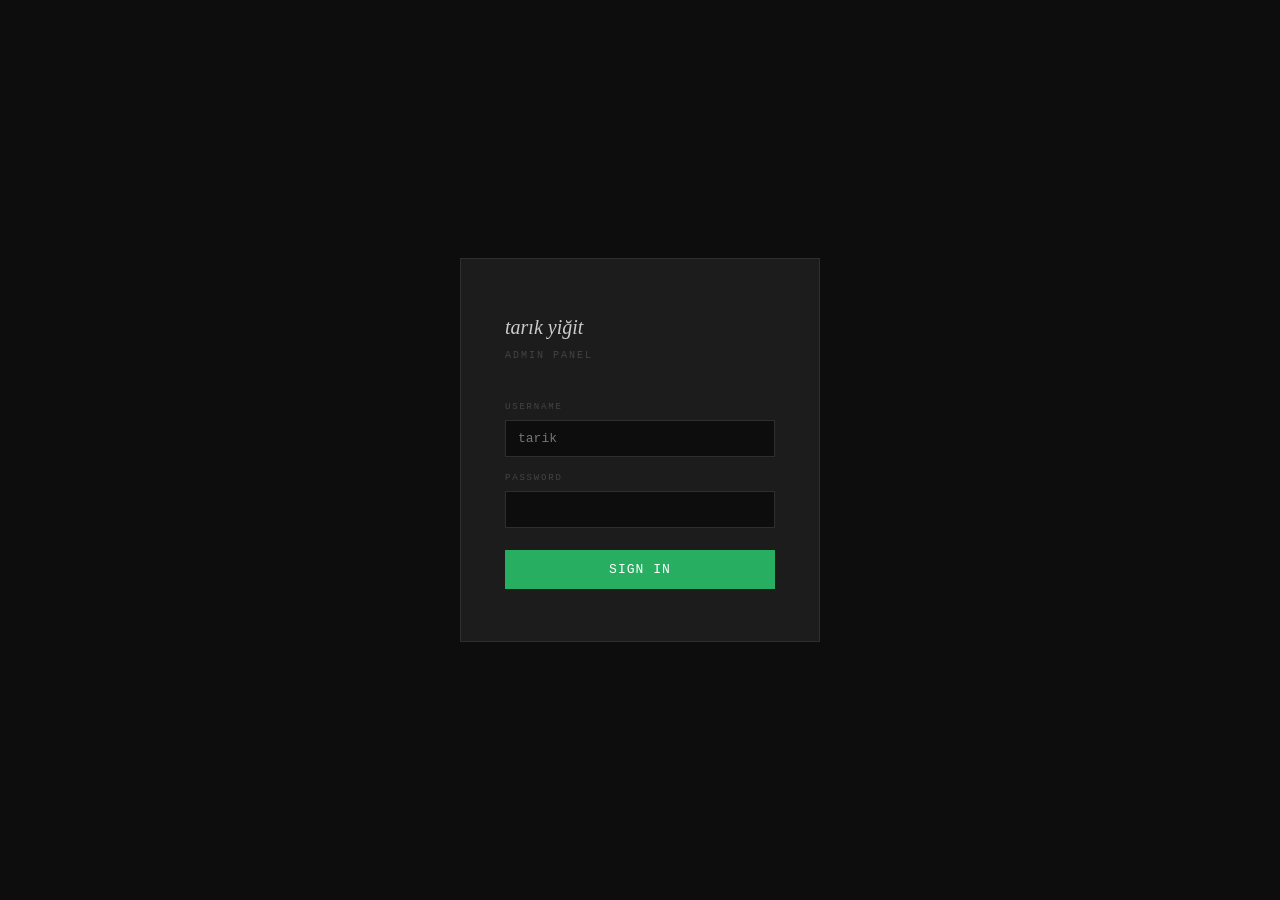
<file: admin.html>
<!DOCTYPE html>
<html lang="en">
<head>
<meta charset="UTF-8"/>
<meta name="viewport" content="width=device-width, initial-scale=1.0"/>
<title>Admin — tarık yiğit</title>
<style>
*,*::before,*::after{margin:0;padding:0;box-sizing:border-box;}
:root{
  --bg:#141414;--surface:#1c1c1c;--raised:#242424;--border:#2e2e2e;
  --text:#e0e0e0;--dim:#888;--faint:#444;
  --accent:#27ae60;--red:#e74c3c;--blue:#3498db;--orange:#e67e22;
  --font:'Georgia',serif;--mono:'Courier New',monospace;
}
body{background:var(--bg);color:var(--text);font-family:var(--mono);font-size:13px;line-height:1.65;overflow-x:hidden;}
button,input,select,textarea{font-family:var(--mono);font-size:13px;}

#login{display:flex;align-items:center;justify-content:center;min-height:100vh;background:#0d0d0d;}
.lbox{background:var(--surface);border:1px solid var(--border);padding:52px 44px;width:360px;}
.ltitle{font-family:var(--font);font-style:italic;font-size:20px;color:#ccc;margin-bottom:4px;}
.lsub{font-size:10px;letter-spacing:.2em;text-transform:uppercase;color:var(--faint);margin-bottom:36px;}
.lf{margin-bottom:14px;}
.ll{display:block;font-size:9px;letter-spacing:.2em;text-transform:uppercase;color:var(--faint);margin-bottom:5px;}
.li{width:100%;background:#0d0d0d;border:1px solid var(--border);color:#ccc;padding:10px 12px;outline:none;transition:border-color .2s;}
.li:focus{border-color:var(--dim);}
.lbtn{width:100%;margin-top:8px;background:var(--accent);color:#fff;border:none;padding:12px;cursor:pointer;letter-spacing:.08em;text-transform:uppercase;transition:background .2s;}
.lbtn:hover{background:#219a52;}
.lerr{color:var(--red);font-size:11px;margin-top:10px;display:none;}

#app{display:none;height:100vh;grid-template-columns:200px 1fr;grid-template-rows:48px 1fr;overflow:hidden;}
#app.on{display:grid;}

.topbar{grid-column:1/-1;background:#0d0d0d;border-bottom:1px solid var(--border);display:flex;align-items:center;justify-content:space-between;padding:0 20px;gap:10px;flex-shrink:0;}
.topbar-left{font-family:var(--font);font-style:italic;font-size:13px;color:var(--dim);}
.topbar-right{display:flex;gap:8px;align-items:center;}
.t-btn{background:none;border:1px solid var(--border);color:var(--dim);padding:5px 12px;cursor:pointer;font-size:11px;letter-spacing:.06em;transition:border-color .2s,color .2s;text-decoration:none;display:inline-block;}
.t-btn:hover{border-color:#aaa;color:#aaa;}
.t-btn.green{border-color:var(--accent);color:var(--accent);}
.t-btn.green:hover{background:var(--accent);color:#fff;}
.t-btn.danger:hover{border-color:var(--red);color:var(--red);}

.sidebar{background:#0d0d0d;border-right:1px solid var(--border);overflow-y:auto;display:flex;flex-direction:column;}
.sb-sec{font-size:9px;letter-spacing:.28em;text-transform:uppercase;color:var(--faint);padding:18px 16px 5px;}
.sb-item{display:flex;align-items:center;gap:9px;padding:9px 16px;color:var(--dim);cursor:pointer;transition:background .12s,color .12s;border-left:2px solid transparent;font-size:12px;user-select:none;}
.sb-item:hover{background:var(--surface);color:var(--text);}
.sb-item.on{background:var(--surface);color:#fff;border-left-color:var(--accent);}
.sb-icon{width:13px;height:13px;flex-shrink:0;stroke:currentColor;}

.main{overflow-y:auto;background:var(--bg);}
.panel{display:none;padding:32px 36px 80px;}
.panel.on{display:block;}
.ptitle{font-family:var(--font);font-style:italic;font-size:22px;color:var(--text);margin-bottom:4px;}
.pdesc{font-size:12px;color:var(--faint);margin-bottom:28px;}

.item-list{margin-top:4px;}
.item-row{background:var(--surface);border:1px solid var(--border);margin-bottom:8px;display:grid;grid-template-columns:auto auto auto 1fr auto;gap:10px;align-items:center;padding:14px 16px;cursor:default;transition:transform 0.15s, box-shadow 0.15s, border-color 0.15s;}
.item-row.dragging{opacity:0.5;transform:scale(0.98);}
.item-row.drag-over{border-color:var(--accent);box-shadow:0 0 0 1px var(--accent);}
.drag-handle{cursor:grab;color:var(--dim);font-size:14px;letter-spacing:-2px;padding:4px;user-select:none;}
.drag-handle:hover{color:var(--text);}
.drag-handle:active{cursor:grabbing;}
.order-btns{display:flex;flex-direction:column;gap:2px;}
.order-btn{background:none;border:1px solid var(--border);color:var(--dim);width:22px;height:18px;padding:0;cursor:pointer;font-size:10px;line-height:1;transition:all .15s;}
.order-btn:hover:not(:disabled){border-color:var(--accent);color:var(--accent);}
.order-btn:disabled{opacity:0.3;cursor:not-allowed;}
.item-thumb{width:52px;height:52px;object-fit:cover;background:var(--raised);flex-shrink:0;border:1px solid var(--border);}
.item-thumb-ph{width:52px;height:52px;background:var(--raised);border:1px solid var(--border);display:flex;align-items:center;justify-content:center;color:var(--faint);font-size:18px;flex-shrink:0;}
.item-info{}
.item-title{font-size:14px;font-family:var(--font);font-style:italic;color:var(--text);margin-bottom:2px;}
.item-meta{font-size:10px;color:var(--faint);letter-spacing:.1em;}
.item-acts{display:flex;gap:6px;flex-shrink:0;}
.btn-e,.btn-d,.btn-dup,.btn-arch{border:1px solid var(--border);background:none;color:var(--dim);padding:5px 10px;cursor:pointer;font-size:11px;transition:all .15s;}
.btn-e:hover{border-color:#aaa;color:#aaa;}
.btn-d:hover{border-color:var(--red);color:var(--red);}
.btn-dup:hover{border-color:var(--accent);color:var(--accent);}
.btn-arch:hover{border-color:#f0ad4e;color:#f0ad4e;}
.btn-restore{border:1px solid var(--border);background:none;color:var(--dim);padding:5px 10px;cursor:pointer;font-size:11px;transition:all .15s;}
.btn-restore:hover{border-color:var(--accent);color:var(--accent);}
.archived-badge{background:#f0ad4e;color:#fff;font-size:9px;padding:2px 6px;border-radius:3px;margin-left:8px;text-transform:uppercase;letter-spacing:0.05em;}
.archived-section-title{font-size:12px;font-weight:500;color:var(--text);margin-bottom:10px;padding-bottom:8px;border-bottom:1px solid var(--border);}
.archived-section-title span{color:var(--faint);font-weight:400;}
.add-btn{width:100%;background:none;border:1px dashed var(--border);color:var(--faint);padding:13px;cursor:pointer;font-size:11px;letter-spacing:.1em;text-transform:uppercase;margin-bottom:16px;transition:border-color .2s,color .2s;}
.add-btn:hover{border-color:var(--dim);color:var(--dim);}

.form-drawer{background:var(--surface);border:1px solid var(--border);border-top:2px solid var(--accent);padding:28px;margin-bottom:16px;}
.form-drawer-title{font-size:11px;letter-spacing:.15em;text-transform:uppercase;color:var(--accent);margin-bottom:24px;}

.fg{margin-bottom:14px;}
.fl{display:block;font-size:10px;letter-spacing:.15em;text-transform:uppercase;color:var(--faint);margin-bottom:5px;}
.fi{width:100%;background:var(--bg);border:1px solid var(--border);color:var(--text);padding:8px 10px;outline:none;transition:border-color .2s;}
.fi:focus{border-color:var(--dim);}
.ft{width:100%;background:var(--bg);border:1px solid var(--border);color:var(--text);padding:8px 10px;outline:none;resize:vertical;min-height:90px;line-height:1.7;transition:border-color .2s;}
.ft:focus{border-color:var(--dim);}
.ft.poem{min-height:180px;font-style:italic;line-height:2;}
.fsel{width:100%;background:var(--bg);border:1px solid var(--border);color:var(--text);padding:8px 10px;outline:none;cursor:pointer;}
.frow{display:grid;grid-template-columns:1fr 1fr;gap:12px;}
.fnote{font-size:10px;color:var(--faint);margin-top:4px;font-style:italic;}
.f2col{display:grid;grid-template-columns:1fr 1fr;gap:20px;}
.f3col{display:grid;grid-template-columns:1fr 1fr 1fr;gap:12px;}

.img-gallery-wrap{border:1px solid var(--border);padding:16px;background:var(--raised);}
.img-gallery-title{font-size:10px;letter-spacing:.18em;text-transform:uppercase;color:var(--faint);margin-bottom:12px;}
.img-stack{display:flex;flex-wrap:wrap;gap:8px;margin-bottom:12px;}
.img-slot{position:relative;width:88px;height:88px;border:1px solid var(--border);overflow:hidden;flex-shrink:0;cursor:pointer;}
.img-slot img{width:100%;height:100%;object-fit:cover;display:block;}
.img-slot.is-main{border-color:var(--accent);box-shadow:0 0 0 1px var(--accent);}
.img-slot-overlay{position:absolute;inset:0;background:rgba(0,0,0,.65);display:flex;flex-direction:column;align-items:center;justify-content:center;gap:4px;opacity:0;transition:opacity .15s;}
.img-slot:hover .img-slot-overlay{opacity:1;}
.img-slot-btn{background:none;border:1px solid rgba(255,255,255,.4);color:#fff;font-size:9px;letter-spacing:.08em;padding:3px 7px;cursor:pointer;width:60px;text-align:center;transition:border-color .15s;}
.img-slot-btn:hover{border-color:#fff;}
.img-slot-main-badge{position:absolute;top:3px;left:3px;background:var(--accent);color:#fff;font-size:7px;letter-spacing:.1em;padding:1px 5px;pointer-events:none;}
.img-path-input-wrap{display:flex;gap:6px;margin-bottom:6px;}
.img-path-input-wrap input{flex:1;}
.img-add-path-btn{background:var(--accent);border:none;color:#fff;padding:0 14px;cursor:pointer;font-size:11px;transition:background .2s;flex-shrink:0;}
.img-add-path-btn:hover{background:#219a52;}
.img-upload-hint{font-size:10px;color:var(--faint);font-style:italic;}

.mat-list{margin-top:8px;}
.mat-block{background:var(--raised);border:1px solid var(--border);padding:16px;margin-bottom:10px;position:relative;}
.mat-block-header{display:flex;align-items:center;justify-content:space-between;margin-bottom:12px;flex-wrap:wrap;gap:8px;}
.mat-block-label{font-size:10px;letter-spacing:.15em;text-transform:uppercase;color:var(--accent);}
.mat-block-acts{display:flex;gap:6px;}
.mat-del-btn{background:none;border:1px solid var(--border);color:var(--faint);padding:3px 8px;cursor:pointer;font-size:11px;transition:all .15s;}
.mat-del-btn:hover{border-color:var(--red);color:var(--red);}
.mat-add-bar{display:flex;gap:8px;flex-wrap:wrap;margin-top:10px;}
.mat-type-btn{background:none;border:1px solid var(--border);color:var(--dim);padding:6px 12px;cursor:pointer;font-size:10px;letter-spacing:.08em;text-transform:uppercase;transition:all .15s;}
.mat-type-btn:hover{border-color:var(--accent);color:var(--accent);}

.form-actions{display:flex;gap:8px;margin-top:20px;}
.btn-save{background:var(--accent);color:#fff;border:none;padding:10px 24px;cursor:pointer;font-size:12px;letter-spacing:.08em;text-transform:uppercase;transition:background .2s;}
.btn-save:hover{background:#219a52;}
.btn-cancel{background:none;border:1px solid var(--border);color:var(--dim);padding:10px 18px;cursor:pointer;font-size:12px;letter-spacing:.08em;text-transform:uppercase;transition:all .15s;}
.btn-cancel:hover{border-color:var(--dim);color:var(--text);}

.export-pre{background:#0a0a0a;border:1px solid var(--border);color:var(--faint);font-size:11px;padding:16px;max-height:260px;overflow-y:auto;white-space:pre;margin-top:10px;line-height:1.6;}

.sbadge{font-size:9px;letter-spacing:.12em;text-transform:uppercase;padding:2px 7px;border:1px solid;font-family:var(--mono);}
.sbadge-on{color:var(--accent);border-color:var(--accent);}
.sbadge-pl{color:var(--faint);border-color:var(--border);}
.featured-badge{background:var(--accent);color:#fff;font-size:8px;padding:2px 6px;border-radius:2px;margin-left:8px;}
.type-badge-2d{background:var(--blue);color:#fff;font-size:8px;padding:2px 6px;border-radius:2px;margin-left:8px;}
.type-badge-3d{background:var(--orange);color:#fff;font-size:8px;padding:2px 6px;border-radius:2px;margin-left:8px;}

#toast{position:fixed;bottom:24px;right:24px;z-index:9999;padding:11px 20px;font-size:12px;opacity:0;transform:translateY(6px);transition:opacity .25s,transform .25s;pointer-events:none;}
#toast.show{opacity:1;transform:translateY(0);}
#toast.ok{background:var(--accent);color:#fff;}
#toast.err{background:var(--red);color:#fff;}

.sdiv{height:1px;background:var(--border);margin:24px 0;}

@media(max-width:700px){
  #app{grid-template-columns:1fr;grid-template-rows:48px auto 1fr;}
  .sidebar{flex-direction:row;flex-wrap:wrap;border-right:none;border-bottom:1px solid var(--border);height:auto;}
  .sb-sec{display:none;}.sb-item{padding:8px 10px;font-size:11px;border-left:none;border-bottom:2px solid transparent;}
  .sb-item.on{border-bottom-color:var(--accent);border-left:none;}
  .panel{padding:20px 16px 60px;}.frow,.f2col,.f3col{grid-template-columns:1fr;}
}
</style>
</head>
<body>

<div id="login">
  <div class="lbox">
    <div class="ltitle">tarık yiğit</div>
    <div class="lsub">admin panel</div>
    <div class="lf">
      <label class="ll">Username</label>
      <input class="li" id="lUser" type="text" autocomplete="username" placeholder="tarik"/>
    </div>
    <div class="lf">
      <label class="ll">Password</label>
      <input class="li" id="lPass" type="password" autocomplete="current-password"/>
    </div>
    <button class="lbtn" onclick="doLogin()">Sign In</button>
    <div class="lerr" id="lErr">Incorrect credentials.</div>
  </div>
</div>

<div id="app">
  <div class="topbar">
    <span class="topbar-left">tarık yiğit — admin</span>
    <div class="topbar-right">
      <button class="t-btn green" onclick="copyDataToClipboard()">📋 Copy data.js</button>
      <button class="t-btn" onclick="exportData()">⬇ Download</button>
      <a class="t-btn" href="index.html" target="_blank" rel="noopener">View Site ↗</a>
      <button class="t-btn danger" onclick="doLogout()">Sign out</button>
    </div>
  </div>

  <nav class="sidebar" id="sidebar">
    <div class="sb-sec">Works</div>
    <div class="sb-item on" data-panel="artworks" onclick="go('artworks')">
      <svg class="sb-icon" viewBox="0 0 24 24" fill="none" stroke-width="1.5"><rect x="3" y="3" width="8" height="8"/><rect x="13" y="3" width="8" height="8"/><rect x="3" y="13" width="8" height="8"/><rect x="13" y="13" width="8" height="8"/></svg>
      Artworks
    </div>
    <div class="sb-sec">Writings</div>
    <div class="sb-item" data-panel="poems" onclick="go('poems')">
      <svg class="sb-icon" viewBox="0 0 24 24" fill="none" stroke-width="1.5"><path d="M12 2C6.5 2 2 6.5 2 12s4.5 10 10 10 10-4.5 10-10S17.5 2 12 2z"/><path d="M8 12h8M12 8v8"/></svg>
      Poems
    </div>
    <div class="sb-item" data-panel="articles" onclick="go('articles')">
      <svg class="sb-icon" viewBox="0 0 24 24" fill="none" stroke-width="1.5"><path d="M4 6h16M4 12h16M4 18h10"/></svg>
      Articles
    </div>
    <div class="sb-item" data-panel="books" onclick="go('books')">
      <svg class="sb-icon" viewBox="0 0 24 24" fill="none" stroke-width="1.5"><path d="M4 19.5A2.5 2.5 0 0 1 6.5 17H20"/><path d="M6.5 2H20v20H6.5A2.5 2.5 0 0 1 4 19.5v-15A2.5 2.5 0 0 1 6.5 2z"/></svg>
      Books
    </div>
    <div class="sb-sec">Site</div>
    <div class="sb-item" data-panel="texts" onclick="go('texts')">
      <svg class="sb-icon" viewBox="0 0 24 24" fill="none" stroke-width="1.5"><path d="M11 4H4a2 2 0 0 0-2 2v14a2 2 0 0 0 2 2h14a2 2 0 0 0 2-2v-7"/><path d="M18.5 2.5a2.121 2.121 0 0 1 3 3L12 15l-4 1 1-4 9.5-9.5z"/></svg>
      Site Texts
    </div>
    <div class="sb-item" data-panel="export" onclick="go('export')">
      <svg class="sb-icon" viewBox="0 0 24 24" fill="none" stroke-width="1.5"><path d="M21 15v4a2 2 0 0 1-2 2H5a2 2 0 0 1-2-2v-4"/><polyline points="7 10 12 15 17 10"/><line x1="12" y1="15" x2="12" y2="3"/></svg>
      Export
    </div>
    <div class="sb-sec">Archive</div>
    <div class="sb-item" data-panel="archived" onclick="go('archived')">
      <svg class="sb-icon" viewBox="0 0 24 24" fill="none" stroke-width="1.5"><polyline points="21 8 21 21 3 21 3 8"/><rect x="1" y="3" width="22" height="5"/><line x1="10" y1="12" x2="14" y2="12"/></svg>
      Archived Items
    </div>
  </nav>

  <main class="main" id="main">
    <div class="panel on" id="panel-artworks">
      <div class="ptitle">Artworks</div>
      <div class="pdesc">Display Image for gallery, Main Image for lightbox detail view.</div>
      <button class="add-btn" onclick="openForm('artworks',-1)">+ Add New Artwork</button>
      <div id="form-artworks"></div>
      <div class="item-list" id="list-artworks"></div>
    </div>

    <div class="panel" id="panel-poems">
      <div class="ptitle">Poems</div>
      <div class="pdesc">Line breaks are preserved exactly as typed.</div>
      <button class="add-btn" onclick="openForm('poems',-1)">+ Add New Poem</button>
      <div id="form-poems"></div>
      <div class="item-list" id="list-poems"></div>
    </div>

    <div class="panel" id="panel-articles">
      <div class="ptitle">Articles</div>
      <div class="pdesc">Separate paragraphs with a blank line.</div>
      <button class="add-btn" onclick="openForm('articles',-1)">+ Add New Article</button>
      <div id="form-articles"></div>
      <div class="item-list" id="list-articles"></div>
    </div>

    <div class="panel" id="panel-books">
      <div class="ptitle">Books</div>
      <div class="pdesc">PDF books with page-flip reader.</div>
      <button class="add-btn" onclick="openForm('books',-1)">+ Add New Book</button>
      <div id="form-books"></div>
      <div class="item-list" id="list-books"></div>
    </div>

    <div class="panel" id="panel-texts">
      <div class="ptitle">Site Texts</div>
      <div class="pdesc">Edit static text content.</div>
      
      <div class="fg" style="margin-bottom:20px;">
        <label class="fl">Profile Photo (About Page)</label>
        <div style="display:flex;gap:12px;align-items:flex-start;">
          <div id="profile-photo-preview" style="width:100px;height:100px;border:1px solid var(--border);background:#f5f5f5;display:flex;align-items:center;justify-content:center;overflow:hidden;">
            <span style="color:var(--faint);font-size:10px;">no photo</span>
          </div>
          <div style="flex:1;">
            <input class="fi" id="txt-profilePhoto" placeholder="images/profile.jpg" style="margin-bottom:6px;">
            <div class="fnote">Enter path to your profile photo (1000x1000 recommended). Leave empty for no photo.</div>
          </div>
        </div>
      </div>
      
      <div class="sdiv"></div>
      <div class="fg"><label class="fl">🇬🇧 About Page (English)</label><textarea class="ft" id="txt-aboutEN" style="min-height:120px;"></textarea></div>
      <div class="fg"><label class="fl">🇹🇷 Hakkında Sayfası (Türkçe)</label><textarea class="ft" id="txt-aboutTR" style="min-height:120px;"></textarea></div>
      <div class="sdiv"></div>
      <div class="frow">
        <div class="fg"><label class="fl">🇬🇧 Contact Note</label><input class="fi" id="txt-contactNote"/></div>
        <div class="fg"><label class="fl">🇹🇷 İletişim Notu</label><input class="fi" id="txt-contactNoteTR"/></div>
      </div>
      <button class="btn-save" onclick="saveTexts()">Save Texts</button>
    </div>

    <div class="panel" id="panel-export">
      <div class="ptitle">Export data.js</div>
      <div class="pdesc">Download data.js and upload to your server.</div>
      <div style="display:flex;gap:8px;flex-wrap:wrap;margin-bottom:16px;">
        <button class="btn-save" onclick="exportData()">⬇ Download data.js</button>
        <button class="btn-cancel" onclick="clearStorage()" style="border-color:var(--red);color:var(--red);">⚠ Reset to data.js</button>
      </div>
      <div class="export-pre" id="export-pre"></div>
    </div>

    <div class="panel" id="panel-archived">
      <div class="ptitle">Archived Items</div>
      <div class="pdesc">Archived items are hidden from the site but kept in memory. You can restore them anytime.</div>
      
      <div class="archived-section" id="archived-artworks-section" style="margin-bottom:24px;">
        <div class="archived-section-title">Artworks <span id="archived-artworks-count">(0)</span></div>
        <div class="item-list" id="archived-list-artworks"></div>
      </div>
      
      <div class="archived-section" id="archived-poems-section" style="margin-bottom:24px;">
        <div class="archived-section-title">Poems <span id="archived-poems-count">(0)</span></div>
        <div class="item-list" id="archived-list-poems"></div>
      </div>
      
      <div class="archived-section" id="archived-articles-section" style="margin-bottom:24px;">
        <div class="archived-section-title">Articles <span id="archived-articles-count">(0)</span></div>
        <div class="item-list" id="archived-list-articles"></div>
      </div>
      
      <div class="archived-section" id="archived-books-section">
        <div class="archived-section-title">Books <span id="archived-books-count">(0)</span></div>
        <div class="item-list" id="archived-list-books"></div>
      </div>
    </div>
  </main>
</div>

<div id="toast"></div>

<script src="data.js"></script>
<script>
const AUTH = { user:'tarik', pass:'mandalinac31' };
function doLogin() {
  const u=document.getElementById('lUser').value.trim();
  const p=document.getElementById('lPass').value;
  if(u===AUTH.user&&p===AUTH.pass){
    sessionStorage.setItem('adm','1');
    document.getElementById('login').style.display='none';
    document.getElementById('app').classList.add('on');
    boot();
  } else {
    document.getElementById('lErr').style.display='block';
  }
}
document.addEventListener('keydown',e=>{
  if(e.key==='Enter'&&document.getElementById('login').style.display!=='none') doLogin();
});
function doLogout(){ sessionStorage.removeItem('adm'); location.reload(); }

let D;

function loadD() {
  try {
    const s=localStorage.getItem('veretrir_data');
    if (s) {
      D=JSON.parse(s);
    } else {
      D=JSON.parse(JSON.stringify(SITE));
    }
    Object.keys(SITE).forEach(k=>{ 
      if(D[k]===undefined) D[k]=JSON.parse(JSON.stringify(SITE[k])); 
    });
    ['artworks','projects'].forEach(col=>{
      if (!D[col]) D[col] = [];
      (D[col]||[]).forEach(item=>{
        if(!item.images) item.images=[];
        if(!item.materials) item.materials=[];
        if(item.displayImage === undefined) item.displayImage = null;
        if(item.featured === undefined) item.featured = false;
        if(item.workType === undefined) item.workType = '3d';
        if(item.status === undefined && col === 'projects') item.status = 'ongoing';
      });
    });
    ['poems','articles','books'].forEach(col=>{
      if(!D[col]) D[col] = [];
    });
    if(!D.texts) D.texts = SITE.texts ? JSON.parse(JSON.stringify(SITE.texts)) : {};
  } catch(e){ 
    D=JSON.parse(JSON.stringify(SITE)); 
  }
}

function saveD() {
  localStorage.setItem('veretrir_data',JSON.stringify(D));
  localStorage.setItem('veretrir_data_v','3');
}

function clearStorage() {
  if(!confirm('Reset all admin changes?')) return;
  localStorage.removeItem('veretrir_data');
  localStorage.removeItem('veretrir_data_v');
  loadD(); 
  renderAll(); 
  toast('Reset to data.js','ok');
}

function go(name) {
  if (window.currentFormType && window.currentFormType !== name) closeForm();
  document.querySelectorAll('.sb-item').forEach(el=>el.classList.remove('on'));
  document.querySelectorAll('.panel').forEach(el=>el.classList.remove('on'));
  const clickedItem = Array.from(document.querySelectorAll('.sb-item')).find(el => el.getAttribute('data-panel') === name);
  if (clickedItem) clickedItem.classList.add('on');
  const panel = document.getElementById('panel-'+name);
  if (panel) panel.classList.add('on');
  renderPanel(name);
}

function renderPanel(name) {
  if(name==='artworks') renderList('artworks');
  else if(name==='projects') renderList('projects');
  else if(name==='poems') renderList('poems');
  else if(name==='articles') renderList('articles');
  else if(name==='books') renderList('books');
  else if(name==='categories') renderCategoriesList();
  else if(name==='series') renderSeriesList();
  else if(name==='texts') loadTexts();
  else if(name==='hero') buildHeroPanel();
  else if(name==='export') buildExportPreview();
  else if(name==='archived') renderArchivedList();
}

function renderAll() {
  ['artworks','projects','poems','articles','books'].forEach(renderList);
  renderArchivedList();
}

function renderList(type) {
  const el=document.getElementById('list-'+type); 
  if(!el) return;
  el.innerHTML='';
  // Filter out archived items
  const items=(D[type]||[]).filter(item => !item.archived);
  if(!items.length){ 
    el.innerHTML='<p style="color:var(--faint);padding:12px 0;font-style:italic;">No items yet.</p>'; 
    return; 
  }
  items.forEach((item,i)=>{
    // Find actual index in D[type]
    const actualIdx = D[type].findIndex(x => x.id === item.id);
    
    const row=document.createElement('div');
    row.className='item-row';
    row.draggable = true;
    row.dataset.index = actualIdx;
    row.dataset.type = type;
    const thumbSrc = item.displayImage || (item.images && item.images[0] ? item.images[0].path : null);
    const thumbHTML=thumbSrc ? `<img class="item-thumb" src="${thumbSrc}" alt="">` : `<div class="item-thumb-ph">⊞</div>`;
    let meta=(item.year||'')+(item.medium?' · '+item.medium:'');
    if(type==='projects' && item.status) {
      meta+=' &nbsp;<span class="sbadge '+(item.status==='ongoing'?'sbadge-on':'sbadge-pl')+'">'+(item.status==='ongoing'?'ongoing':'planned')+'</span>';
    }
    const featuredBadge = item.featured ? '<span class="featured-badge">★ Hero</span>' : '';
    const typeBadge = item.workType === '2d' ? '<span class="type-badge-2d">2D</span>' : (item.workType === '3d' ? '<span class="type-badge-3d">3D</span>' : '');
    row.innerHTML=`
      <div class="drag-handle" title="Drag to reorder">⋮⋮</div>
      <div class="order-btns">
        <button class="order-btn" onclick="moveItem('${type}',${actualIdx},-1)" ${i===0?'disabled':''}>↑</button>
        <button class="order-btn" onclick="moveItem('${type}',${actualIdx},1)" ${i===items.length-1?'disabled':''}>↓</button>
      </div>
      ${thumbHTML}
      <div class="item-info">
        <div class="item-title">${esc(item.title||item.id||'—')} ${typeBadge} ${featuredBadge}</div>
        <div class="item-meta">${meta}</div>
      </div>
      <div class="item-acts">
        <button class="btn-arch" onclick="archiveItem('${type}',${actualIdx})">Archive</button>
        <button class="btn-dup" onclick="duplicateItem('${type}',${actualIdx})">Duplicate</button>
        <button class="btn-e" onclick="openForm('${type}',${actualIdx})">Edit</button>
        <button class="btn-d" onclick="delItem('${type}',${actualIdx})">Delete</button>
      </div>`;
    
    // Drag events
    row.addEventListener('dragstart', handleDragStart);
    row.addEventListener('dragover', handleDragOver);
    row.addEventListener('drop', handleDrop);
    row.addEventListener('dragend', handleDragEnd);
    
    el.appendChild(row);
  });
}

// Drag and drop reordering
let draggedItem = null;

function handleDragStart(e) {
  draggedItem = this;
  this.classList.add('dragging');
  e.dataTransfer.effectAllowed = 'move';
}

function handleDragOver(e) {
  e.preventDefault();
  e.dataTransfer.dropEffect = 'move';
  const target = e.target.closest('.item-row');
  if (target && target !== draggedItem) {
    target.classList.add('drag-over');
  }
}

function handleDrop(e) {
  e.preventDefault();
  const target = e.target.closest('.item-row');
  if (!target || target === draggedItem) return;
  
  const type = draggedItem.dataset.type;
  const fromIdx = parseInt(draggedItem.dataset.index);
  const toIdx = parseInt(target.dataset.index);
  
  if (type && !isNaN(fromIdx) && !isNaN(toIdx) && fromIdx !== toIdx) {
    const items = D[type];
    const [moved] = items.splice(fromIdx, 1);
    items.splice(toIdx, 0, moved);
    saveD();
    renderList(type);
    toast('Reordered!', 'ok');
  }
}

function handleDragEnd() {
  this.classList.remove('dragging');
  document.querySelectorAll('.drag-over').forEach(el => el.classList.remove('drag-over'));
  draggedItem = null;
}

function moveItem(type, idx, dir) {
  const items = D[type];
  if (!items) return;
  const newIdx = idx + dir;
  if (newIdx < 0 || newIdx >= items.length) return;
  
  [items[idx], items[newIdx]] = [items[newIdx], items[idx]];
  saveD();
  renderList(type);
}

// Archive functions
function archiveItem(type, idx) {
  if (!D[type] || !D[type][idx]) return;
  if (!confirm('Archive this item? It will be hidden from the site but kept in memory.')) return;
  
  D[type][idx].archived = true;
  D[type][idx].archivedAt = new Date().toISOString();
  saveD();
  renderList(type);
  renderArchivedList();
  toast('Item archived!', 'ok');
}

function restoreItem(type, idx) {
  if (!D[type] || !D[type][idx]) return;
  
  delete D[type][idx].archived;
  delete D[type][idx].archivedAt;
  saveD();
  renderList(type);
  renderArchivedList();
  toast('Item restored!', 'ok');
}

function renderArchivedList() {
  const types = ['artworks', 'projects', 'poems', 'articles', 'books'];
  
  types.forEach(type => {
    const el = document.getElementById('archived-list-' + type);
    const countEl = document.getElementById('archived-' + type + '-count');
    const sectionEl = document.getElementById('archived-' + type + '-section');
    if (!el) return;
    
    el.innerHTML = '';
    const archivedItems = (D[type] || []).filter(item => item.archived);
    
    if (countEl) countEl.textContent = `(${archivedItems.length})`;
    if (sectionEl) sectionEl.style.display = archivedItems.length ? '' : 'none';
    
    if (!archivedItems.length) return;
    
    archivedItems.forEach(item => {
      const actualIdx = D[type].findIndex(x => x.id === item.id);
      const row = document.createElement('div');
      row.className = 'item-row';
      row.style.opacity = '0.7';
      
      const thumbSrc = item.displayImage || (item.images && item.images[0] ? item.images[0].path : null);
      const thumbHTML = thumbSrc ? `<img class="item-thumb" src="${thumbSrc}" alt="">` : `<div class="item-thumb-ph">⊞</div>`;
      
      const archivedDate = item.archivedAt ? new Date(item.archivedAt).toLocaleDateString() : '';
      
      row.innerHTML = `
        ${thumbHTML}
        <div class="item-info">
          <div class="item-title">${esc(item.title || item.id || '—')}<span class="archived-badge">Archived</span></div>
          <div class="item-meta">${item.year || ''}${archivedDate ? ' · Archived: ' + archivedDate : ''}</div>
        </div>
        <div class="item-acts">
          <button class="btn-restore" onclick="restoreItem('${type}',${actualIdx})">Restore</button>
          <button class="btn-d" onclick="delItem('${type}',${actualIdx})">Delete</button>
        </div>`;
      
      el.appendChild(row);
    });
  });
}

let currentFormType = null;
let currentFormIndex = -1;
let currentFormData = {};

function openForm(type, idx) {
  if (currentFormType) closeForm();
  currentFormType = type;
  currentFormIndex = idx;
  if (idx >= 0 && D[type] && D[type][idx]) {
    currentFormData = JSON.parse(JSON.stringify(D[type][idx]));
  } else {
    currentFormData = defaultItem(type);
  }
  renderForm();
}

function closeForm() {
  const el = document.getElementById('form-' + currentFormType);
  if (el) el.innerHTML = '';
  currentFormType = null;
  currentFormIndex = -1;
  currentFormData = {};
}

function defaultItem(type) {
  const base = { id: type.slice(0,2) + '-' + Date.now(), title: '', titleTR: '', year: '', desc: '', descTR: '' };
  if (type === 'artworks' || type === 'projects') {
    return { ...base, medium: '', mediumTR: '', images: [], materials: [], displayImage: null, featured: false, workType: '3d', category: '', status: (type === 'projects') ? 'ongoing' : undefined };
  }
  if (type === 'poems') return { ...base, body: '', bodyTR: '' };
  if (type === 'articles') return { ...base, type: 'Essay', typeTR: 'Deneme', body: '', bodyTR: '', pdf: '' };
  if (type === 'books') return { ...base, pdf: '', cover: null, allowDownload: true };
  return base;
}

function renderForm() {
  const wrap = document.getElementById('form-' + currentFormType);
  if (!wrap) return;
  wrap.innerHTML = buildFormHTML();
  wrap.scrollIntoView({behavior:'smooth',block:'nearest'});
}

function buildFormHTML() {
  const isWork = (currentFormType === 'artworks' || currentFormType === 'projects');
  const label = currentFormIndex >= 0 ? `Edit: ${esc(currentFormData.title || currentFormData.id || '—')}` : `New ${capitalize(currentFormType.slice(0,-1))}`;
  let h = `<div class="form-drawer"><div class="form-drawer-title">${label}</div>`;

  h += `<div class="f2col">
    <div class="fg"><label class="fl">🇬🇧 Title</label><input class="fi" id="ff-title" value="${ea(currentFormData.title || '')}"></div>
    <div class="fg"><label class="fl">🇹🇷 Başlık</label><input class="fi" id="ff-titleTR" value="${ea(currentFormData.titleTR || '')}"></div>
  </div>`;

  h += `<div class="frow">
    <div class="fg" style="max-width:180px"><label class="fl">Year</label><input class="fi" id="ff-year" value="${ea(currentFormData.year || '')}"></div>`;

  if (isWork) {
    h += `<div class="fg"><label class="fl">Work Type (for filtering)</label>
      <select class="fsel" id="ff-workType">
        <option value="3d" ${currentFormData.workType === '3d' ? 'selected' : ''}>3 Dimensional / Sculpture / Installation</option>
        <option value="2d" ${currentFormData.workType === '2d' ? 'selected' : ''}>2 Dimensional / Painting / Print / Drawing</option>
      </select>
    </div>`;
  }
  h += `</div>`;

  if (isWork) {
    h += `<div class="frow">
      <div class="fg"><label class="fl">🇬🇧 Medium / Materials</label><input class="fi" id="ff-medium" value="${ea(currentFormData.medium || '')}"></div>
      <div class="fg"><label class="fl">🇹🇷 Teknik / Malzemeler</label><input class="fi" id="ff-mediumTR" value="${ea(currentFormData.mediumTR || '')}"></div>
    </div>`;
    
    h += `<div class="f3col">
      <div class="fg">
        <label class="fl">Display Image (Gallery Thumbnail)</label>
        <input class="fi" id="ff-displayImage" value="${ea(currentFormData.displayImage || '')}" placeholder="images/artwork/thumb.jpg">
        <div class="fnote">Shown in gallery grid and homepage preview</div>
      </div>
      <div class="fg">
        <label class="fl">Main Images (Detail Page)</label>
        <div class="img-gallery-wrap" style="padding:12px;">
          <div class="img-stack" id="ff-img-stack">${buildImgStack()}</div>
          <div class="img-path-input-wrap">
            <input class="fi" id="ff-img-path" placeholder="images/artwork/main-image.jpg">
            <button class="img-add-path-btn" onclick="addImgByPath()">Add Image</button>
          </div>
          <div class="fnote">Mark one image as MAIN (appears at top). Click any image to view full size.</div>
        </div>
      </div>
      <div class="fg">
        <label class="fl" style="display:flex;align-items:center;gap:10px;cursor:pointer;margin-top:20px;">
          <input type="checkbox" id="ff-featured" ${currentFormData.featured ? 'checked' : ''} style="width:18px;height:18px;"> 
          ★ Include in Homepage Hero Slider
        </label>
        <div class="fnote">Featured artworks will appear randomly in the hero slider on homepage.</div>
      </div>
    </div>`;

    if (currentFormType === 'projects') {
      h += `<div class="fg" style="max-width:220px"><label class="fl">Status</label><select class="fsel" id="ff-status">
        <option value="ongoing" ${currentFormData.status === 'ongoing' ? 'selected' : ''}>Ongoing</option>
        <option value="planned" ${currentFormData.status === 'planned' ? 'selected' : ''}>Planned</option>
      </select></div>`;
    }

    h += `<div class="sdiv"></div>
    <div class="f2col">
      <div class="fg"><label class="fl">🇬🇧 Description</label><textarea class="ft" id="ff-desc">${eh(currentFormData.desc || '')}</textarea></div>
      <div class="fg"><label class="fl">🇹🇷 Açıklama</label><textarea class="ft" id="ff-descTR">${eh(currentFormData.descTR || '')}</textarea></div>
    </div>`;

    h += `<div class="sdiv"></div>
    <div class="fg"><label class="fl">Extra Material Blocks (optional)</label></div>
    <div class="mat-list" id="ff-mat-list">${buildMatBlocks()}</div>
    <div class="mat-add-bar">
      <button class="mat-type-btn" onclick="addMat('text')">+ Text Block</button>
      <button class="mat-type-btn" onclick="addMat('image-gallery')">+ Image Gallery</button>
      <button class="mat-type-btn" onclick="addMat('gif')">+ GIF</button>
      <button class="mat-type-btn" onclick="addMat('3d')">+ 3D Model</button>
      <button class="mat-type-btn" onclick="addMat('pdf')">+ PDF</button>
      <button class="mat-type-btn" onclick="addMat('video')">+ Video</button>
      <button class="mat-type-btn" onclick="addMat('youtube')">+ YouTube</button>
    </div>`;
  }

  else if (currentFormType === 'poems') {
    h += `<div class="f2col">
      <div class="fg"><label class="fl">🇬🇧 Poem Text</label><textarea class="ft poem" id="ff-body">${eh(currentFormData.body || '')}</textarea></div>
      <div class="fg"><label class="fl">🇹🇷 Şiir Metni</label><textarea class="ft poem" id="ff-bodyTR">${eh(currentFormData.bodyTR || '')}</textarea></div>
    </div>`;
  }

  else if (currentFormType === 'articles') {
    h += `<div class="frow">
      <div class="fg"><label class="fl">🇬🇧 Type</label><input class="fi" id="ff-type" value="${ea(currentFormData.type || '')}"></div>
      <div class="fg"><label class="fl">🇹🇷 Tür</label><input class="fi" id="ff-typeTR" value="${ea(currentFormData.typeTR || '')}"></div>
    </div>
    <div class="fg">
      <label class="fl">PDF Path (optional - if provided, text body will be ignored)</label>
      <input class="fi" id="ff-pdf" value="${ea(currentFormData.pdf || '')}" placeholder="e.g. pdfs/article-name.pdf">
      <div class="fnote">If PDF is set, readers will view the PDF instead of the text body below.</div>
    </div>
    <div class="f2col">
      <div class="fg"><label class="fl">🇬🇧 Body (or summary if PDF)</label><textarea class="ft" id="ff-body" style="min-height:160px;">${eh(currentFormData.body || '')}</textarea></div>
      <div class="fg"><label class="fl">🇹🇷 Metin (veya PDF varsa özet)</label><textarea class="ft" id="ff-bodyTR" style="min-height:160px;">${eh(currentFormData.bodyTR || '')}</textarea></div>
    </div>`;
  }

  else if (currentFormType === 'books') {
    h += `<div class="frow">
      <div class="fg"><label class="fl">PDF Path</label><input class="fi" id="ff-pdf" value="${ea(currentFormData.pdf || '')}"></div>
      <div class="fg"><label class="fl">Cover Image</label><input class="fi" id="ff-cover" value="${ea(currentFormData.cover || '')}"></div>
    </div>
    <div class="fg"><label class="fl">Allow Download?</label>
      <select class="fsel" id="ff-allowDownload">
        <option value="true" ${currentFormData.allowDownload ? 'selected' : ''}>Yes</option>
        <option value="false" ${!currentFormData.allowDownload ? 'selected' : ''}>No</option>
      </select>
    </div>
    <div class="f2col">
      <div class="fg"><label class="fl">🇬🇧 Description</label><textarea class="ft" id="ff-desc">${eh(currentFormData.desc || '')}</textarea></div>
      <div class="fg"><label class="fl">🇹🇷 Açıklama</label><textarea class="ft" id="ff-descTR">${eh(currentFormData.descTR || '')}</textarea></div>
    </div>`;
  }

  h += `<div class="form-actions">
    <button class="btn-save" onclick="saveForm()">Save</button>
    <button class="btn-cancel" onclick="closeForm()">Cancel</button>
  </div></div>`;
  return h;
}

function buildImgStack() {
  const imgs = currentFormData.images || [];
  let h = '';
  imgs.forEach((img,i)=>{
    h += `<div class="img-slot ${img.isMain ? 'is-main' : ''}" onclick="viewFullImage('${esc(img.path)}')">
      <img src="${esc(img.path)}" alt="">
      ${img.isMain ? '<span class="img-slot-main-badge">MAIN</span>' : ''}
      <div class="img-slot-overlay">
        ${!img.isMain ? `<button class="img-slot-btn" onclick="event.stopPropagation();setMainImg(${i})">Set main</button>` : ''}
        <button class="img-slot-btn" style="border-color:rgba(231,76,60,.6);color:#e74c3c;" onclick="event.stopPropagation();removeImg(${i})">Remove</button>
      </div>
    </div>`;
  });
  return h;
}

function viewFullImage(src) {
  const win = window.open();
  win.document.write(`
    <html><head><title>Image View</title>
    <style>body{margin:0;background:#000;display:flex;justify-content:center;align-items:center;min-height:100vh;}img{max-width:95vw;max-height:95vh;object-fit:contain;}</style>
    </head><body><img src="${src}" onclick="window.close()"></body></html>
  `);
}

function rebuildImgStack() {
  const el = document.getElementById('ff-img-stack');
  if (el) el.innerHTML = buildImgStack();
}

function addImgByPath() {
  const inp = document.getElementById('ff-img-path');
  const path = (inp ? inp.value.trim() : '');
  if(!path){ toast('Enter an image path first','err'); return; }
  if(!currentFormData.images) currentFormData.images = [];
  const isFirst = currentFormData.images.length === 0;
  currentFormData.images.push({path, isMain: isFirst, caption: ''});
  if(inp) inp.value = '';
  rebuildImgStack();
  toast('Image added','ok');
}

function setMainImg(i) {
  if (!currentFormData.images) return;
  currentFormData.images.forEach((img,j)=>img.isMain=(j===i));
  rebuildImgStack();
}

function removeImg(i) {
  if (!currentFormData.images) return;
  currentFormData.images.splice(i,1);
  if(currentFormData.images.length && !currentFormData.images.some(img=>img.isMain)) {
    currentFormData.images[0].isMain = true;
  }
  rebuildImgStack();
}

function buildMatBlocks() {
  const mats = currentFormData.materials || [];
  if(!mats.length) return '<p style="color:var(--faint);font-size:11px;margin-bottom:8px;">No material blocks yet. Add one below.</p>';
  return mats.map((m,i)=>buildMatBlock(m,i)).join('');
}

function buildMatBlock(m,i) {
  let inner = '';
  const typeLabel = { text: 'Text', 'image-gallery': 'Image Gallery', gif: 'GIF', '3d': '3D Model', pdf: 'PDF', video: 'Video', youtube: 'YouTube' }[m.type] || m.type;
  
  if(m.type === 'text') {
    inner = `<div class="fg"><label class="fl">Label / Title</label><input class="fi" id="mat-label-${i}" value="${ea(m.label || '')}" onchange="updateMatField(${i},'label',this.value)"></div>
    <div class="f2col">
      <div class="fg"><label class="fl">🇬🇧 Content</label><textarea class="ft" id="mat-content-${i}" onchange="updateMatField(${i},'content',this.value)">${eh(m.content || '')}</textarea></div>
      <div class="fg"><label class="fl">🇹🇷 İçerik</label><textarea class="ft" id="mat-contentTR-${i}" onchange="updateMatField(${i},'contentTR',this.value)">${eh(m.contentTR || '')}</textarea></div>
    </div>`;
  } 
  else if (m.type === 'image-gallery' || m.type === 'gif') {
    const imgs = (m.images || []);
    const imgSlots = imgs.map((img,j)=>`<div class="img-slot" onclick="viewFullImage('${esc(img.path)}')">
      <img src="${esc(img.path)}" alt="">
      <div class="img-slot-overlay"><button class="img-slot-btn" style="border-color:rgba(231,76,60,.6);color:#e74c3c;" onclick="event.stopPropagation();matRemoveImg(${i},${j})">Remove</button></div>
    </div>`).join('');
    inner = `<div class="fg"><label class="fl">Label / Title</label><input class="fi" id="mat-label-${i}" value="${ea(m.label || '')}" onchange="updateMatField(${i},'label',this.value)"></div>
    <div class="img-gallery-wrap">
      <div class="img-stack" id="mat-img-stack-${i}">${imgSlots}</div>
      <div class="img-path-input-wrap">
        <input class="fi" id="mat-img-path-${i}" placeholder="images/artwork/file.jpg">
        <button class="img-add-path-btn" onclick="matAddImg(${i})">Add Image</button>
      </div>
      ${m.type === 'gif' ? '<div class="fnote">GIFs will auto-loop when displayed.</div>' : ''}
    </div>`;
  } 
  else if (m.type === '3d') {
    inner = `<div class="fg"><label class="fl">Label / Title</label><input class="fi" id="mat-label-${i}" value="${ea(m.label || '')}" onchange="updateMatField(${i},'label',this.value)"></div>
    <div class="fg"><label class="fl">3D Model Path (.glb / .gltf)</label><input class="fi" id="mat-path-${i}" value="${ea(m.path || '')}" onchange="updateMatField(${i},'path',this.value)" placeholder="images/3d/model.glb"></div>`;
  } 
  else if (m.type === 'pdf') {
    inner = `<div class="fg"><label class="fl">Label / Title</label><input class="fi" id="mat-label-${i}" value="${ea(m.label || '')}" onchange="updateMatField(${i},'label',this.value)"></div>
    <div class="fg"><label class="fl">PDF Path</label><input class="fi" id="mat-path-${i}" value="${ea(m.path || '')}" onchange="updateMatField(${i},'path',this.value)" placeholder="files/document.pdf"></div>`;
  } 
  else if (m.type === 'video') {
    inner = `<div class="fg"><label class="fl">Label / Title</label><input class="fi" id="mat-label-${i}" value="${ea(m.label || '')}" onchange="updateMatField(${i},'label',this.value)"></div>
    <div class="fg"><label class="fl">Video Path (.mp4)</label><input class="fi" id="mat-path-${i}" value="${ea(m.path || '')}" onchange="updateMatField(${i},'path',this.value)" placeholder="videos/clip.mp4"></div>`;
  }
  else if (m.type === 'youtube') {
    inner = `<div class="fg"><label class="fl">Label / Title</label><input class="fi" id="mat-label-${i}" value="${ea(m.label || '')}" onchange="updateMatField(${i},'label',this.value)"></div>
    <div class="fg"><label class="fl">YouTube URL or Video ID</label><input class="fi" id="mat-path-${i}" value="${ea(m.path || '')}" onchange="updateMatField(${i},'path',this.value)" placeholder="https://youtube.com/watch?v=xxxxx or just xxxxx"></div>
    <div class="fnote">Paste full YouTube URL or just the video ID</div>`;
  }
  
  return `<div class="mat-block">
    <div class="mat-block-header">
      <span class="mat-block-label">${typeLabel}: ${esc(m.label || '')}</span>
      <div class="mat-block-acts">
        ${i>0 ? `<button class="mat-del-btn" onclick="moveMat(${i},-1)">↑</button>` : ''}
        ${i<(currentFormData.materials.length-1) ? `<button class="mat-del-btn" onclick="moveMat(${i},1)">↓</button>` : ''}
        <button class="mat-del-btn" onclick="delMat(${i})">Remove</button>
      </div>
    </div>
    ${inner}
  </div>`;
}

function updateMatField(i, key, val) {
  if (currentFormData.materials && currentFormData.materials[i]) {
    currentFormData.materials[i][key] = val;
  }
}

function rebuildMatList() {
  const el = document.getElementById('ff-mat-list');
  if (el) el.innerHTML = buildMatBlocks();
}

function addMat(type) {
  if(!currentFormData.materials) currentFormData.materials = [];
  currentFormData.materials.push({
    id: 'm-' + Date.now(),
    type: type,
    label: capitalize(type),
    content: '',
    contentTR: '',
    images: [],
    path: ''
  });
  rebuildMatList();
}

function delMat(i) {
  if (currentFormData.materials) {
    currentFormData.materials.splice(i,1);
    rebuildMatList();
  }
}

function moveMat(i, dir) {
  if (!currentFormData.materials) return;
  const j = i + dir;
  if(j<0 || j>=currentFormData.materials.length) return;
  [currentFormData.materials[i], currentFormData.materials[j]] = [currentFormData.materials[j], currentFormData.materials[i]];
  rebuildMatList();
}

function matAddImg(i) {
  const inp = document.getElementById('mat-img-path-'+i);
  const path = inp ? inp.value.trim() : '';
  if(!path){ toast('Enter path first','err'); return; }
  if(!currentFormData.materials[i].images) currentFormData.materials[i].images = [];
  currentFormData.materials[i].images.push({path, caption: ''});
  if(inp) inp.value = '';
  rebuildMatList();
  toast('Image added','ok');
}

function matRemoveImg(mi, ii) {
  if (currentFormData.materials[mi] && currentFormData.materials[mi].images) {
    currentFormData.materials[mi].images.splice(ii,1);
    rebuildMatList();
  }
}

function saveForm() {
  const getVal = (id) => { const el = document.getElementById(id); return el ? el.value : ''; };
  const getText = (id) => { const el = document.getElementById(id); return el ? el.value : ''; };

  currentFormData.title = getVal('ff-title');
  currentFormData.titleTR = getVal('ff-titleTR');
  currentFormData.year = getVal('ff-year');

  if (currentFormType === 'artworks' || currentFormType === 'projects') {
    currentFormData.medium = getVal('ff-medium');
    currentFormData.mediumTR = getVal('ff-mediumTR');
    currentFormData.desc = getText('ff-desc');
    currentFormData.descTR = getText('ff-descTR');
    currentFormData.displayImage = getVal('ff-displayImage') || null;
    const featuredEl = document.getElementById('ff-featured');
    if (featuredEl) currentFormData.featured = featuredEl.checked;
    const workTypeEl = document.getElementById('ff-workType');
    if (workTypeEl) currentFormData.workType = workTypeEl.value;
    const categoryEl = document.getElementById('ff-category');
    if (categoryEl) currentFormData.category = categoryEl.value.trim();
    const seriesEl = document.getElementById('ff-series');
    if (seriesEl) currentFormData.series = seriesEl.value.trim();
    if (currentFormType === 'projects') {
      const statusEl = document.getElementById('ff-status');
      if (statusEl) currentFormData.status = statusEl.value;
    }
  }
  else if (currentFormType === 'poems') {
    currentFormData.body = getText('ff-body');
    currentFormData.bodyTR = getText('ff-bodyTR');
  }
  else if (currentFormType === 'articles') {
    currentFormData.type = getVal('ff-type');
    currentFormData.typeTR = getVal('ff-typeTR');
    currentFormData.body = getText('ff-body');
    currentFormData.bodyTR = getText('ff-bodyTR');
    currentFormData.pdf = getVal('ff-pdf');
  }
  else if (currentFormType === 'books') {
    currentFormData.pdf = getVal('ff-pdf');
    currentFormData.cover = getVal('ff-cover') || null;
    const allowEl = document.getElementById('ff-allowDownload');
    if (allowEl) currentFormData.allowDownload = allowEl.value === 'true';
    currentFormData.desc = getText('ff-desc');
    currentFormData.descTR = getText('ff-descTR');
  }

  if (!D[currentFormType]) D[currentFormType] = [];
  
  if (currentFormIndex >= 0) {
    D[currentFormType][currentFormIndex] = JSON.parse(JSON.stringify(currentFormData));
  } else {
    D[currentFormType].push(JSON.parse(JSON.stringify(currentFormData)));
  }

  saveD();
  closeForm();
  renderList(currentFormType);
  toast('Saved!','ok');
}

function delItem(type,idx) {
  if(!confirm('Delete this item? Cannot be undone.')) return;
  D[type].splice(idx,1);
  saveD(); 
  renderList(type); 
  toast('Deleted','ok');
}

function duplicateItem(type, idx) {
  if (!D[type] || !D[type][idx]) return;
  
  // Deep clone the item
  const original = D[type][idx];
  const duplicate = JSON.parse(JSON.stringify(original));
  
  // Generate new unique ID
  duplicate.id = type.slice(0,2) + '-' + Date.now();
  
  // Append "(copy)" to title
  if (duplicate.title) {
    duplicate.title = duplicate.title + ' (copy)';
  }
  if (duplicate.titleTR) {
    duplicate.titleTR = duplicate.titleTR + ' (kopya)';
  }
  
  // Remove featured flag from duplicate
  duplicate.featured = false;
  
  // Insert after original
  D[type].splice(idx + 1, 0, duplicate);
  
  saveD();
  renderList(type);
  toast('Duplicated! Opening for edit...', 'ok');
  
  // Open the duplicate for editing
  setTimeout(() => openForm(type, idx + 1), 300);
}

function loadTexts() {
  const t = D.texts || {};
  const fields = ['aboutEN','aboutTR','contactNote','contactNoteTR','profilePhoto'];
  fields.forEach(k=>{
    const el = document.getElementById('txt-'+k);
    if (el) el.value = t[k] || '';
  });
  
  // Update profile photo preview
  updateProfilePhotoPreview();
  
  // Listen for changes to update preview
  const photoInput = document.getElementById('txt-profilePhoto');
  if (photoInput) {
    photoInput.addEventListener('input', updateProfilePhotoPreview);
  }
}

function updateProfilePhotoPreview() {
  const photoInput = document.getElementById('txt-profilePhoto');
  const preview = document.getElementById('profile-photo-preview');
  if (!preview) return;
  
  const path = photoInput ? photoInput.value.trim() : '';
  if (path) {
    preview.innerHTML = `<img src="${path}" style="width:100%;height:100%;object-fit:cover;" onerror="this.parentElement.innerHTML='<span style=\\'color:var(--red);font-size:9px;\\'>not found</span>'">`;
  } else {
    preview.innerHTML = '<span style="color:var(--faint);font-size:10px;">no photo</span>';
  }
}

function saveTexts() {
  if(!D.texts) D.texts = {};
  const fields = ['aboutEN','aboutTR','contactNote','contactNoteTR','profilePhoto'];
  fields.forEach(k=>{
    const el = document.getElementById('txt-'+k);
    if (el) D.texts[k] = el.value;
  });
  saveD(); 
  toast('Texts saved!','ok');
}

function buildDataJS() {
  return `/* =============================================================
   data.js  —  Generated by admin panel on ${new Date().toLocaleString()}
   Upload this file to your server root to publish changes.
   ============================================================= */

const SITE = ${JSON.stringify(D,null,2)};
`;
}

function buildExportPreview() {
  const txt = buildDataJS();
  const el = document.getElementById('export-pre');
  if(el) el.textContent = txt.slice(0,3000) + (txt.length > 3000 ? '\n… (truncated)' : '');
}

function exportData() {
  const blob = new Blob([buildDataJS()], {type: 'text/javascript'});
  const url = URL.createObjectURL(blob);
  const a = document.createElement('a');
  a.href = url; 
  a.download = 'data.js'; 
  a.click();
  URL.revokeObjectURL(url);
  toast('data.js downloaded!','ok');
}

async function copyDataToClipboard() {
  try {
    const dataJsContent = buildDataJS();
    await navigator.clipboard.writeText(dataJsContent);
    toast('✓ Copied! Paste into data.js file on GitHub.', 'ok');
  } catch (err) {
    // Fallback for older browsers
    const textarea = document.createElement('textarea');
    textarea.value = buildDataJS();
    textarea.style.position = 'fixed';
    textarea.style.opacity = '0';
    document.body.appendChild(textarea);
    textarea.select();
    document.execCommand('copy');
    document.body.removeChild(textarea);
    toast('✓ Copied! Paste into data.js file on GitHub.', 'ok');
  }
}

function esc(s){ return String(s||'').replace(/&/g,'&amp;').replace(/</g,'&lt;').replace(/>/g,'&gt;'); }
function ea(s){ return String(s||'').replace(/&/g,'&amp;').replace(/"/g,'&quot;').replace(/</g,'&lt;'); }
function eh(s){ return String(s||'').replace(/&/g,'&amp;').replace(/</g,'&lt;').replace(/>/g,'&gt;'); }
function capitalize(s){ return s.charAt(0).toUpperCase() + s.slice(1); }

function toast(msg,type) {
  const t = document.getElementById('toast');
  t.textContent = msg; 
  t.className = 'show ' + (type||'ok');
  clearTimeout(t._t); 
  t._t = setTimeout(()=>t.className='',2500);
}

/* ═══════════════════════════════════════════════════════════════
   CATEGORIES MANAGEMENT
   ═══════════════════════════════════════════════════════════════ */

function renderCategoriesList() {
  if (!D.categories) D.categories = [];
  
  const container = document.getElementById('categories-list');
  if (!container) return;
  
  if (D.categories.length === 0) {
    container.innerHTML = '<span style="color:var(--faint);font-size:11px;">No categories yet. Add one above.</span>';
    return;
  }
  
  container.innerHTML = D.categories.map((cat, i) => `
    <div class="editable-item" id="cat-item-${i}" style="display:flex;align-items:center;gap:10px;padding:10px 12px;background:var(--surface);border:1px solid var(--border);margin-bottom:6px;border-radius:4px;">
      <div class="mini-order-btns" style="display:flex;flex-direction:column;gap:2px;">
        <button onclick="moveCategoryItem(${i},-1)" style="background:none;border:1px solid var(--border);color:var(--dim);width:20px;height:16px;padding:0;cursor:pointer;font-size:9px;${i===0?'opacity:0.3;cursor:not-allowed;':''}">↑</button>
        <button onclick="moveCategoryItem(${i},1)" style="background:none;border:1px solid var(--border);color:var(--dim);width:20px;height:16px;padding:0;cursor:pointer;font-size:9px;${i===D.categories.length-1?'opacity:0.3;cursor:not-allowed;':''}">↓</button>
      </div>
      <div class="editable-item-display" style="flex:1;">
        <span style="color:var(--text);">🇬🇧 ${esc(cat.en)}</span>
        <span style="color:var(--faint);margin:0 8px;">|</span>
        <span style="color:var(--text);">🇹🇷 ${esc(cat.tr)}</span>
      </div>
      <div class="editable-item-edit" style="display:none;flex:1;gap:8px;">
        <input type="text" id="cat-edit-en-${i}" value="${ea(cat.en)}" style="flex:1;padding:4px 8px;border:1px solid var(--border);background:var(--bg);color:var(--text);font-size:12px;" placeholder="English">
        <input type="text" id="cat-edit-tr-${i}" value="${ea(cat.tr)}" style="flex:1;padding:4px 8px;border:1px solid var(--border);background:var(--bg);color:var(--text);font-size:12px;" placeholder="Turkish">
      </div>
      <div style="display:flex;gap:6px;">
        <button onclick="toggleEditCategory(${i})" class="cat-edit-btn" style="background:none;border:1px solid var(--border);color:var(--dim);padding:4px 10px;cursor:pointer;font-size:11px;border-radius:3px;">Edit</button>
        <button onclick="saveEditCategory(${i})" class="cat-save-btn" style="display:none;background:var(--accent);border:none;color:#fff;padding:4px 10px;cursor:pointer;font-size:11px;border-radius:3px;">Save</button>
        <button onclick="deleteCategory(${i})" style="background:none;border:1px solid var(--border);color:var(--red);padding:4px 10px;cursor:pointer;font-size:11px;border-radius:3px;">Delete</button>
      </div>
    </div>
  `).join('');
}

function moveCategoryItem(idx, dir) {
  if (!D.categories) return;
  const newIdx = idx + dir;
  if (newIdx < 0 || newIdx >= D.categories.length) return;
  [D.categories[idx], D.categories[newIdx]] = [D.categories[newIdx], D.categories[idx]];
  saveD();
  renderCategoriesList();
}

function toggleEditCategory(idx) {
  const item = document.getElementById('cat-item-' + idx);
  if (!item) return;
  const display = item.querySelector('.editable-item-display');
  const edit = item.querySelector('.editable-item-edit');
  const editBtn = item.querySelector('.cat-edit-btn');
  const saveBtn = item.querySelector('.cat-save-btn');
  
  if (edit.style.display === 'none') {
    display.style.display = 'none';
    edit.style.display = 'flex';
    editBtn.style.display = 'none';
    saveBtn.style.display = 'block';
  } else {
    display.style.display = 'block';
    edit.style.display = 'none';
    editBtn.style.display = 'block';
    saveBtn.style.display = 'none';
  }
}

function saveEditCategory(idx) {
  const enInput = document.getElementById('cat-edit-en-' + idx);
  const trInput = document.getElementById('cat-edit-tr-' + idx);
  
  const en = enInput.value.trim().toLowerCase();
  const tr = trInput.value.trim().toLowerCase();
  
  if (!en || !tr) {
    toast('Both fields required', 'err');
    return;
  }
  
  const oldEn = D.categories[idx].en;
  
  // Update artworks that use this category
  if (oldEn !== en) {
    (D.artworks || []).forEach(aw => {
      if (aw.category === oldEn) aw.category = en;
    });
  }
  
  D.categories[idx] = { en, tr };
  saveD();
  renderCategoriesList();
  toast('Category updated!', 'ok');
}

function addCategory() {
  const enInput = document.getElementById('cat-new-en');
  const trInput = document.getElementById('cat-new-tr');
  
  const en = enInput.value.trim().toLowerCase();
  const tr = trInput.value.trim().toLowerCase();
  
  if (!en || !tr) {
    toast('Please enter both English and Turkish names', 'err');
    return;
  }
  
  if (!D.categories) D.categories = [];
  
  // Check if already exists
  if (D.categories.some(c => c.en === en)) {
    toast('Category already exists', 'err');
    return;
  }
  
  D.categories.push({ en, tr });
  saveD();
  
  enInput.value = '';
  trInput.value = '';
  
  renderCategoriesList();
  toast('Category added!', 'ok');
}

function deleteCategory(idx) {
  if (!D.categories) return;
  const cat = D.categories[idx];
  if (!confirm(`Delete category "${cat.en} / ${cat.tr}"?`)) return;
  
  D.categories.splice(idx, 1);
  saveD();
  renderCategoriesList();
  toast('Category deleted', 'ok');
}

function getCategoryOptions() {
  if (!D.categories || D.categories.length === 0) {
    return '<option value="">— no categories defined —</option>';
  }
  return '<option value="">— select category —</option>' + 
    D.categories.map(c => `<option value="${ea(c.en)}">${esc(c.en)} / ${esc(c.tr)}</option>`).join('');
}

/* ═══════════════════════════════════════════════════════════════
   SERIES OF WORKS MANAGEMENT
   ═══════════════════════════════════════════════════════════════ */

function renderSeriesList() {
  if (!D.series) D.series = [];
  
  const container = document.getElementById('series-list');
  if (!container) return;
  
  if (D.series.length === 0) {
    container.innerHTML = '<span style="color:var(--faint);font-size:11px;">No series yet. Add one above.</span>';
    return;
  }
  
  // Count artworks in each series
  const counts = {};
  (D.artworks || []).forEach(aw => {
    if (aw.series) {
      counts[aw.series] = (counts[aw.series] || 0) + 1;
    }
  });
  
  container.innerHTML = D.series.map((s, i) => `
    <div id="ser-item-${i}" style="display:flex;align-items:flex-start;gap:10px;padding:10px 12px;background:var(--surface);border:1px solid var(--border);margin-bottom:6px;border-radius:4px;flex-wrap:wrap;">
      <div class="mini-order-btns" style="display:flex;flex-direction:column;gap:2px;padding-top:4px;">
        <button onclick="moveSeriesItem(${i},-1)" style="background:none;border:1px solid var(--border);color:var(--dim);width:20px;height:16px;padding:0;cursor:pointer;font-size:9px;${i===0?'opacity:0.3;cursor:not-allowed;':''}">↑</button>
        <button onclick="moveSeriesItem(${i},1)" style="background:none;border:1px solid var(--border);color:var(--dim);width:20px;height:16px;padding:0;cursor:pointer;font-size:9px;${i===D.series.length-1?'opacity:0.3;cursor:not-allowed;':''}">↓</button>
      </div>
      <div class="ser-display" style="flex:1;">
        <div>
          <span style="color:var(--text);">🇬🇧 ${esc(s.en)}</span>
          <span style="color:var(--faint);margin:0 8px;">|</span>
          <span style="color:var(--text);">🇹🇷 ${esc(s.tr)}</span>
          <span style="color:var(--dim);margin-left:12px;font-size:10px;">(${counts[s.en] || 0} works)</span>
        </div>
        ${s.desc ? `<div style="font-size:11px;color:var(--faint);margin-top:4px;font-style:italic;">🇬🇧 ${esc(s.desc)}</div>` : ''}
        ${s.descTR ? `<div style="font-size:11px;color:var(--faint);margin-top:2px;font-style:italic;">🇹🇷 ${esc(s.descTR)}</div>` : ''}
      </div>
      <div class="ser-edit-fields" id="ser-edit-${i}" style="display:none;flex:1;flex-direction:column;gap:6px;">
        <div style="display:flex;gap:8px;">
          <input type="text" id="ser-edit-en-${i}" value="${ea(s.en)}" style="flex:1;padding:4px 8px;border:1px solid var(--border);background:var(--bg);color:var(--text);font-size:12px;" placeholder="English name">
          <input type="text" id="ser-edit-tr-${i}" value="${ea(s.tr)}" style="flex:1;padding:4px 8px;border:1px solid var(--border);background:var(--bg);color:var(--text);font-size:12px;" placeholder="Turkish name">
        </div>
        <input type="text" id="ser-edit-desc-${i}" value="${ea(s.desc || '')}" style="width:100%;padding:4px 8px;border:1px solid var(--border);background:var(--bg);color:var(--text);font-size:12px;" placeholder="🇬🇧 English description">
        <input type="text" id="ser-edit-desc-tr-${i}" value="${ea(s.descTR || '')}" style="width:100%;padding:4px 8px;border:1px solid var(--border);background:var(--bg);color:var(--text);font-size:12px;" placeholder="🇹🇷 Türkçe açıklama">
      </div>
      <div style="display:flex;gap:6px;">
        <button onclick="toggleEditSeries(${i})" class="ser-edit-btn-${i}" style="background:none;border:1px solid var(--border);color:var(--dim);padding:4px 10px;cursor:pointer;font-size:11px;border-radius:3px;">Edit</button>
        <button onclick="saveEditSeries(${i})" class="ser-save-btn-${i}" style="display:none;background:var(--accent);border:none;color:#fff;padding:4px 10px;cursor:pointer;font-size:11px;border-radius:3px;">Save</button>
        <button onclick="deleteSeries(${i})" style="background:none;border:1px solid var(--border);color:var(--red);padding:4px 10px;cursor:pointer;font-size:11px;border-radius:3px;">Delete</button>
      </div>
    </div>
  `).join('');
}

function moveSeriesItem(idx, dir) {
  if (!D.series) return;
  const newIdx = idx + dir;
  if (newIdx < 0 || newIdx >= D.series.length) return;
  [D.series[idx], D.series[newIdx]] = [D.series[newIdx], D.series[idx]];
  saveD();
  renderSeriesList();
}

function toggleEditSeries(idx) {
  const item = document.getElementById('ser-item-' + idx);
  const display = item.querySelector('.ser-display');
  const edit = document.getElementById('ser-edit-' + idx);
  const editBtn = item.querySelector('.ser-edit-btn-' + idx);
  const saveBtn = item.querySelector('.ser-save-btn-' + idx);
  
  if (edit.style.display === 'none') {
    display.style.display = 'none';
    edit.style.display = 'flex';
    editBtn.style.display = 'none';
    saveBtn.style.display = 'block';
  } else {
    display.style.display = 'block';
    edit.style.display = 'none';
    editBtn.style.display = 'block';
    saveBtn.style.display = 'none';
  }
}

function saveEditSeries(idx) {
  const enInput = document.getElementById('ser-edit-en-' + idx);
  const trInput = document.getElementById('ser-edit-tr-' + idx);
  const descInput = document.getElementById('ser-edit-desc-' + idx);
  const descTRInput = document.getElementById('ser-edit-desc-tr-' + idx);
  
  const en = enInput.value.trim().toLowerCase();
  const tr = trInput.value.trim().toLowerCase();
  const desc = descInput ? descInput.value.trim() : '';
  const descTR = descTRInput ? descTRInput.value.trim() : '';
  
  if (!en || !tr) {
    toast('Both fields required', 'err');
    return;
  }
  
  const oldEn = D.series[idx].en;
  
  // Update artworks that use this series
  if (oldEn !== en) {
    (D.artworks || []).forEach(aw => {
      if (aw.series === oldEn) aw.series = en;
    });
  }
  
  D.series[idx].en = en;
  D.series[idx].tr = tr;
  D.series[idx].desc = desc;
  D.series[idx].descTR = descTR;
  saveD();
  renderSeriesList();
  toast('Series updated!', 'ok');
}

function addSeries() {
  const enInput = document.getElementById('series-new-en');
  const trInput = document.getElementById('series-new-tr');
  const descInput = document.getElementById('series-new-desc');
  const descTRInput = document.getElementById('series-new-desc-tr');
  
  const en = enInput.value.trim().toLowerCase();
  const tr = trInput.value.trim().toLowerCase();
  const desc = descInput ? descInput.value.trim() : '';
  const descTR = descTRInput ? descTRInput.value.trim() : '';
  
  if (!en || !tr) {
    toast('Please enter both English and Turkish names', 'err');
    return;
  }
  
  if (!D.series) D.series = [];
  
  if (D.series.some(s => s.en === en)) {
    toast('Series already exists', 'err');
    return;
  }
  
  D.series.push({ en, tr, desc, descTR });
  saveD();
  
  enInput.value = '';
  trInput.value = '';
  if (descInput) descInput.value = '';
  if (descTRInput) descTRInput.value = '';
  trInput.value = '';
  if (descInput) descInput.value = '';
  
  renderSeriesList();
  toast('Series added!', 'ok');
}

function deleteSeries(idx) {
  if (!D.series) return;
  const s = D.series[idx];
  if (!confirm(`Delete series "${s.en} / ${s.tr}"? Artworks in this series will be unassigned.`)) return;
  
  // Remove series from artworks
  (D.artworks || []).forEach(aw => {
    if (aw.series === s.en) {
      aw.series = '';
    }
  });
  
  D.series.splice(idx, 1);
  saveD();
  renderSeriesList();
  toast('Series deleted', 'ok');
}

function getSeriesOptions() {
  if (!D.series || D.series.length === 0) {
    return '<option value="">— no series defined —</option>';
  }
  return '<option value="">— not in a series —</option>' + 
    D.series.map(s => `<option value="${ea(s.en)}">${esc(s.en)} / ${esc(s.tr)}</option>`).join('');
}

/* ═══════════════════════════════════════════════════════════════
   HERO SLIDER OPTIONS
   ═══════════════════════════════════════════════════════════════ */

function buildHeroPanel() {
  // Initialize heroSlider settings if not exists
  if (!D.heroSlider) {
    D.heroSlider = {
      images: [],
      slideCount: 5,
      randomize: true
    };
  }

  const allImagesEl = document.getElementById('hero-all-images');
  const selectedEl = document.getElementById('hero-selected');
  const emptyMsg = document.getElementById('hero-empty-msg');
  const slideCountEl = document.getElementById('hero-slideCount');
  const randomizeEl = document.getElementById('hero-randomize');

  if (!allImagesEl) return;

  // Set current values
  slideCountEl.value = D.heroSlider.slideCount || 5;
  randomizeEl.checked = D.heroSlider.randomize !== false;

  // Collect all images from artworks
  const allImages = [];
  (D.artworks || []).forEach(aw => {
    const title = aw.title || 'Untitled';
    // Main images
    (aw.images || []).forEach(img => {
      allImages.push({
        path: img.path,
        artworkId: aw.id,
        artworkTitle: title,
        caption: img.caption || ''
      });
    });
    // Material images
    (aw.materials || []).forEach(mat => {
      if (mat.type === 'image-gallery' || mat.type === 'gif') {
        (mat.images || []).forEach(img => {
          allImages.push({
            path: img.path,
            artworkId: aw.id,
            artworkTitle: title,
            caption: img.caption || mat.label || ''
          });
        });
      }
    });
  });

  // Render all images grid
  allImagesEl.innerHTML = allImages.map(img => {
    const isSelected = (D.heroSlider.images || []).some(si => si.path === img.path);
    return `<div class="hero-img-item ${isSelected ? 'selected' : ''}" 
                 data-path="${ea(img.path)}" 
                 data-artwork-id="${ea(img.artworkId)}"
                 data-artwork-title="${ea(img.artworkTitle)}"
                 onclick="toggleHeroImage(this)"
                 style="position:relative;cursor:pointer;">
      <img src="${ea(img.path)}" style="width:100%;height:80px;object-fit:cover;border:2px solid ${isSelected ? 'var(--accent)' : 'transparent'};border-radius:4px;">
      <div style="font-size:9px;color:var(--dim);margin-top:4px;overflow:hidden;text-overflow:ellipsis;white-space:nowrap;">${esc(img.artworkTitle)}</div>
      ${isSelected ? '<div style="position:absolute;top:4px;right:4px;background:var(--accent);color:#fff;font-size:9px;padding:2px 6px;border-radius:3px;">✓</div>' : ''}
    </div>`;
  }).join('');

  // Render selected images
  renderSelectedHeroImages();
}

function toggleHeroImage(el) {
  const path = el.dataset.path;
  const artworkId = el.dataset.artworkId;
  const artworkTitle = el.dataset.artworkTitle;

  if (!D.heroSlider) D.heroSlider = { images: [], slideCount: 5, randomize: true };
  if (!D.heroSlider.images) D.heroSlider.images = [];

  const idx = D.heroSlider.images.findIndex(img => img.path === path);
  if (idx >= 0) {
    // Remove
    D.heroSlider.images.splice(idx, 1);
    el.classList.remove('selected');
    el.querySelector('img').style.borderColor = 'transparent';
    const check = el.querySelector('div[style*="background:var(--accent)"]');
    if (check) check.remove();
  } else {
    // Add
    D.heroSlider.images.push({
      path: path,
      artworkId: artworkId,
      artworkTitle: artworkTitle
    });
    el.classList.add('selected');
    el.querySelector('img').style.borderColor = 'var(--accent)';
    el.insertAdjacentHTML('beforeend', '<div style="position:absolute;top:4px;right:4px;background:var(--accent);color:#fff;font-size:9px;padding:2px 6px;border-radius:3px;">✓</div>');
  }

  renderSelectedHeroImages();
}

function renderSelectedHeroImages() {
  const selectedEl = document.getElementById('hero-selected');
  const emptyMsg = document.getElementById('hero-empty-msg');
  
  if (!D.heroSlider || !D.heroSlider.images || D.heroSlider.images.length === 0) {
    selectedEl.innerHTML = '<span style="color:var(--faint);font-size:11px;" id="hero-empty-msg">No images selected. Click images below to add.</span>';
    return;
  }

  selectedEl.innerHTML = D.heroSlider.images.map((img, i) => `
    <div style="position:relative;width:100px;">
      <img src="${ea(img.path)}" style="width:100px;height:70px;object-fit:cover;border:1px solid var(--border);border-radius:4px;">
      <div style="font-size:9px;color:var(--dim);margin-top:2px;overflow:hidden;text-overflow:ellipsis;white-space:nowrap;">${esc(img.artworkTitle || '')}</div>
      <button onclick="removeHeroImage(${i})" style="position:absolute;top:-6px;right:-6px;background:var(--red);color:#fff;border:none;border-radius:50%;width:18px;height:18px;cursor:pointer;font-size:10px;">×</button>
    </div>
  `).join('');
}

function removeHeroImage(idx) {
  if (!D.heroSlider || !D.heroSlider.images) return;
  const removed = D.heroSlider.images.splice(idx, 1)[0];
  
  // Update the all images grid
  const allItem = document.querySelector(`.hero-img-item[data-path="${CSS.escape(removed.path)}"]`);
  if (allItem) {
    allItem.classList.remove('selected');
    allItem.querySelector('img').style.borderColor = 'transparent';
    const check = allItem.querySelector('div[style*="background:var(--accent)"]');
    if (check) check.remove();
  }
  
  renderSelectedHeroImages();
}

function saveHeroSettings() {
  if (!D.heroSlider) D.heroSlider = { images: [], slideCount: 5, randomize: true };
  
  D.heroSlider.slideCount = parseInt(document.getElementById('hero-slideCount').value) || 5;
  D.heroSlider.randomize = document.getElementById('hero-randomize').checked;
  
  saveD();
  toast('Hero slider settings saved!', 'ok');
}

function boot() {
  loadD();
  renderList('artworks');
  document.querySelectorAll('.sb-item').forEach(el => {
    if (el.getAttribute('data-panel') === 'artworks') {
      el.classList.add('on');
    } else {
      el.classList.remove('on');
    }
  });
  document.querySelectorAll('.panel').forEach(p => p.classList.remove('on'));
  document.getElementById('panel-artworks').classList.add('on');
}

if(sessionStorage.getItem('adm')==='1'){
  document.getElementById('login').style.display='none';
  document.getElementById('app').classList.add('on');
  boot();
}
</script>
</body>
</html>
</file>
